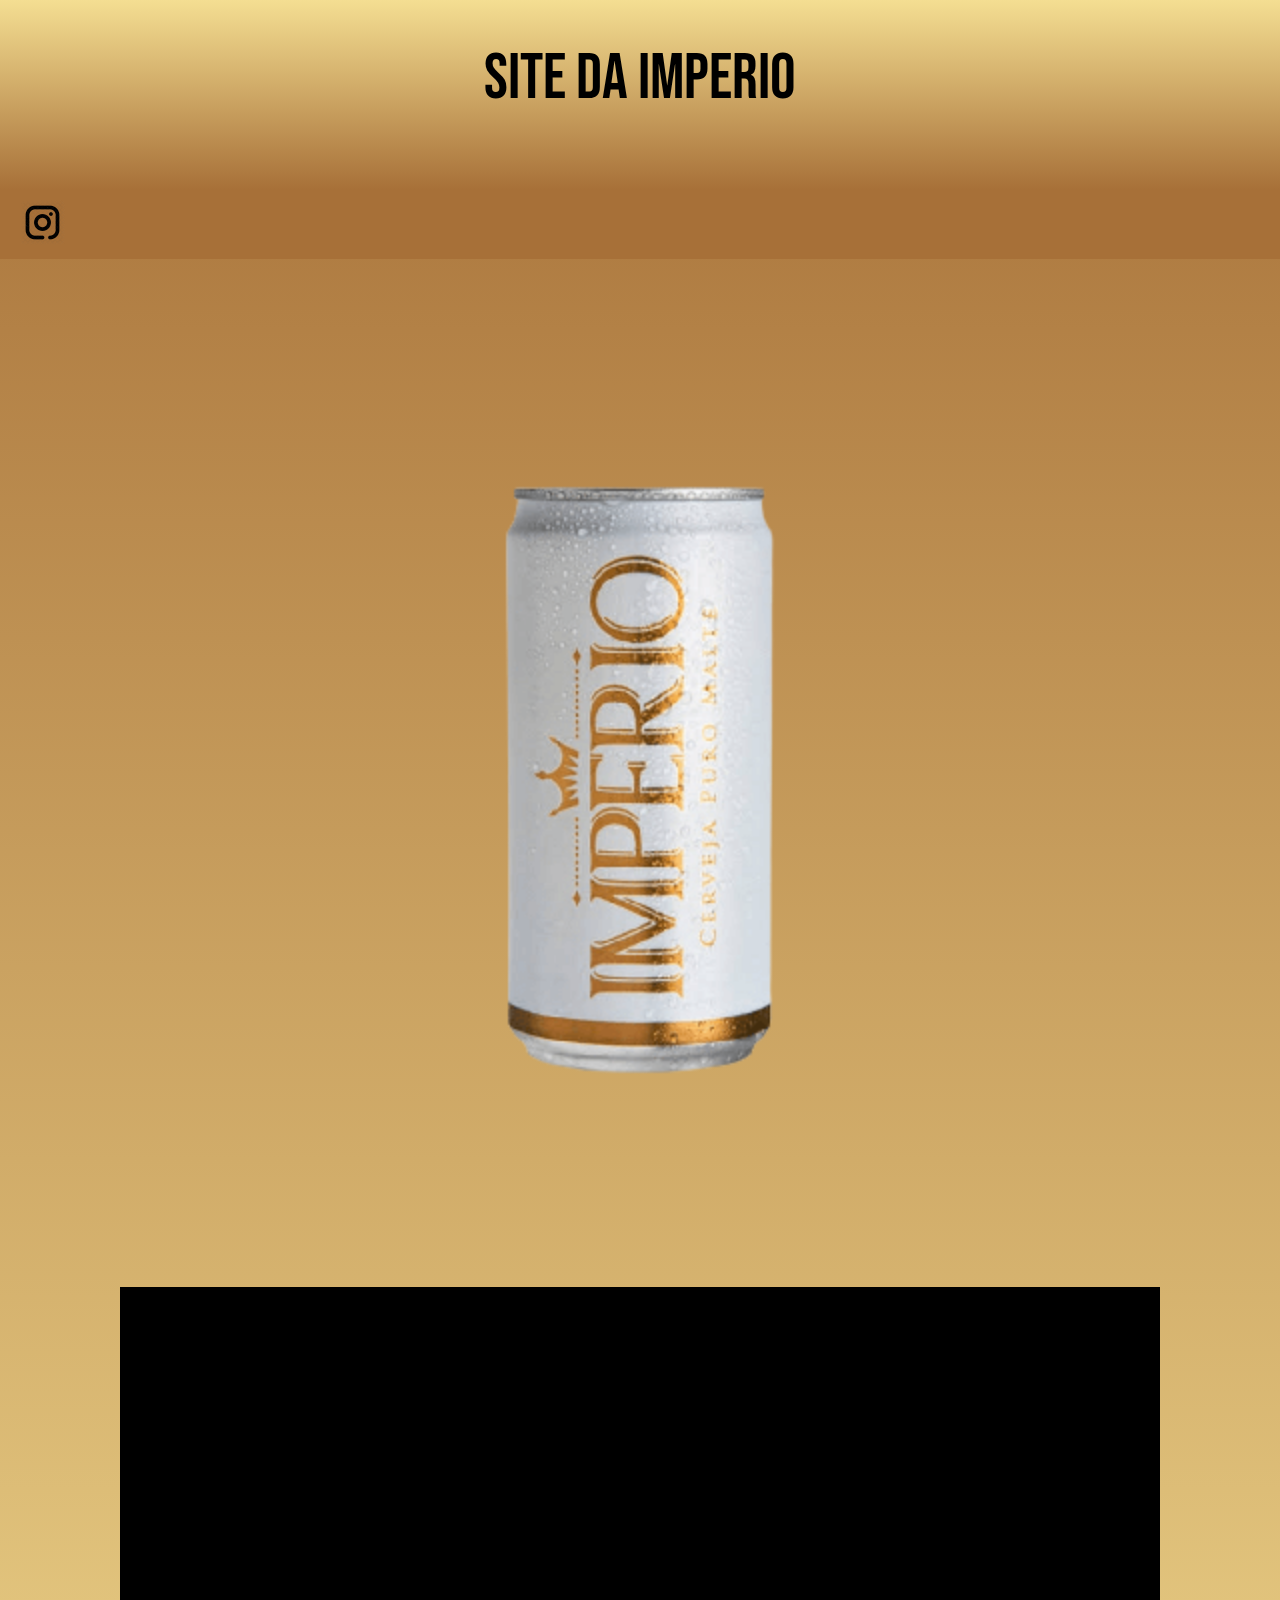
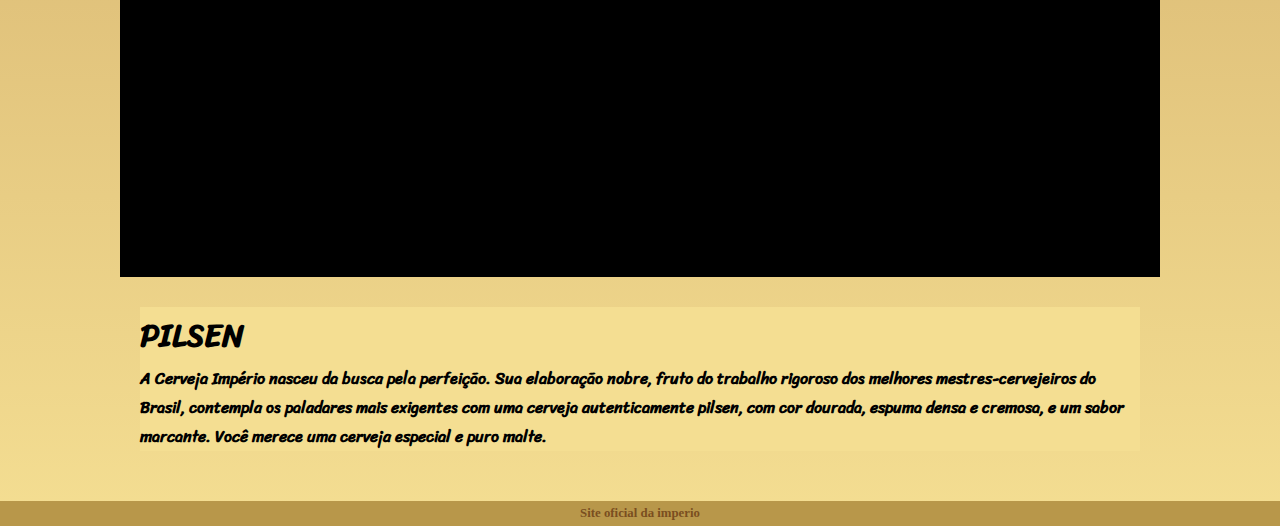
<file: index.html>
<!DOCTYPE html>
<html lang="pt-br">
<head>
    <meta charset="UTF-8">
    <meta http-equiv="X-UA-Compatible" content="IE=edge">
    <meta name="viewport" content="width=device-width, initial-scale=1.0">
    <title>Site imperio</title>
    <link rel="shortcut icon" href="imagens/imperio.png" type="image/x-icon">
    <link rel="stylesheet" href="estilo/style.css">
    <style>

    </style>
</head>
<body>
    <header>
        <h1>Site da imperio</h1>
    </header>
    <nav>
        <a href="https://www.instagram.com/cervejaimperio/" target="_blank"><img src="imagens/instagram-logo.webp" alt=""></a>
    </nav>
    <main>
        <article>
                <h1><img src="imagens/imperio-lata.png" alt=""></h1>
            
        </article>
            

        <div class="video">
            <iframe width="560" height="315" src="https://www.youtube.com/embed/cOtLLQJvB7g" title="YouTube video player" frameborder="0" allow="accelerometer; autoplay; clipboard-write; encrypted-media; gyroscope; picture-in-picture" allowfullscreen></iframe>
        </div>
        </article>
        <aside><h1>PILSEN</h1>

        A Cerveja Império nasceu da busca pela perfeição. Sua elaboração nobre, fruto do trabalho rigoroso dos melhores mestres-cervejeiros do Brasil, contempla os paladares mais exigentes com uma cerveja autenticamente pilsen, com cor dourada, espuma densa e cremosa, e um sabor marcante.
        Você merece uma cerveja especial e puro malte.</aside>
    </main>
    <footer><a href="https://cervejaimperio.com.br/">Site oficial da imperio</a></footer>
</body>
</html>
</file>
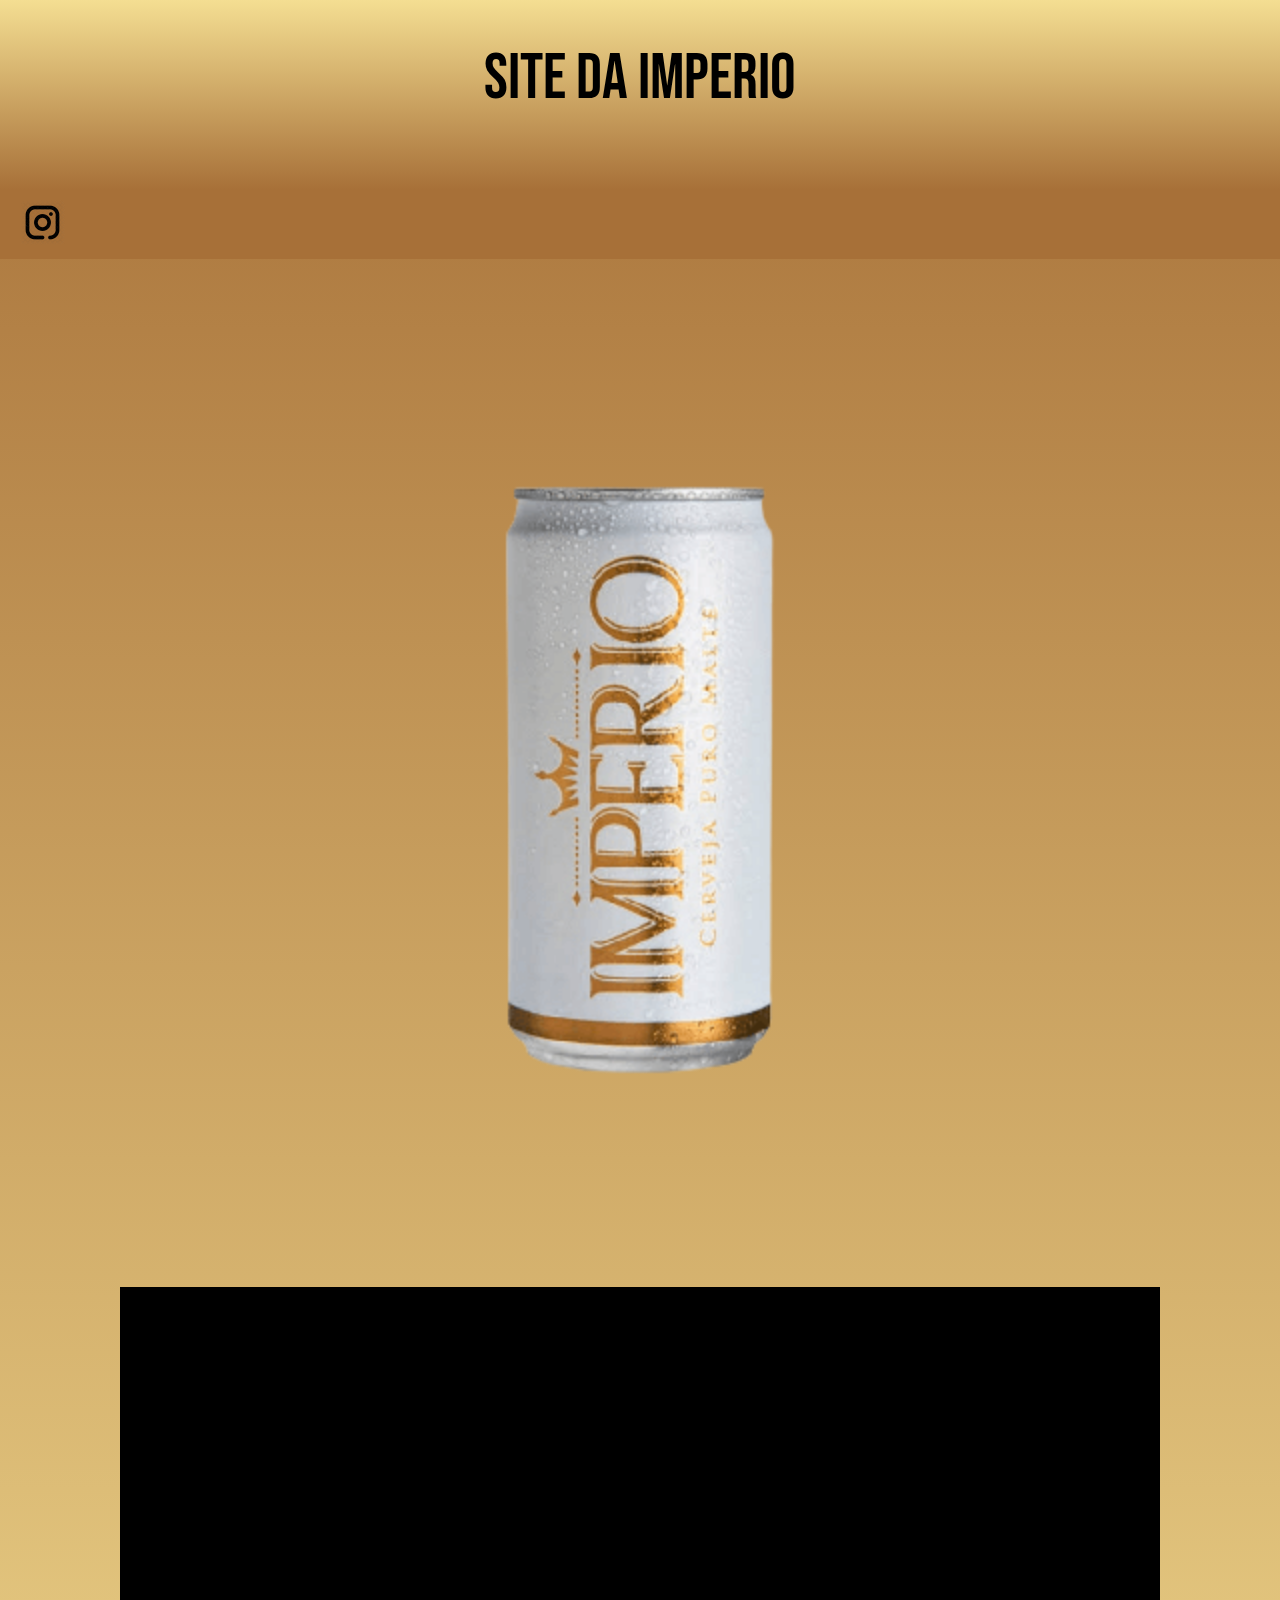
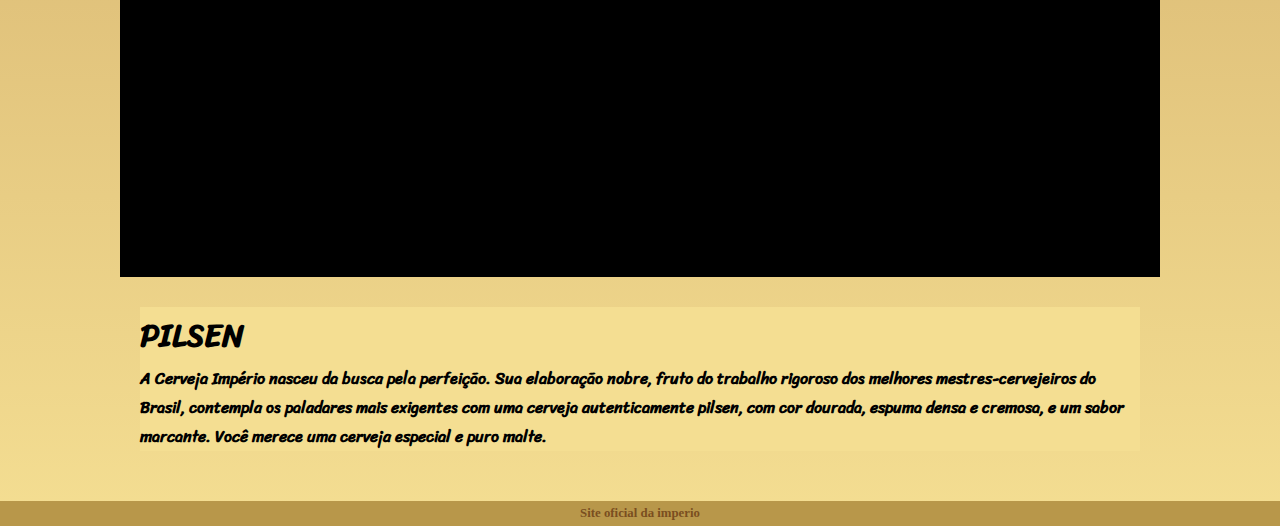
<file: imperio.html>
<!DOCTYPE html>
<html lang="pt-br">
<head>
    <meta charset="UTF-8">
    <meta http-equiv="X-UA-Compatible" content="IE=edge">
    <meta name="viewport" content="width=device-width, initial-scale=1.0">
    <title>Site imperio</title>
    <link rel="shortcut icon" href="imagens/imperio.png" type="image/x-icon">
    <link rel="stylesheet" href="estilo/style.css">
    <style>

    </style>
</head>
<body>
    <header>
        <h1>Site da imperio</h1>
    </header>
    <nav>
        <a href="https://www.instagram.com/cervejaimperio/" target="_blank"><img src="imagens/instagram-logo.webp" alt=""></a>
    </nav>
    <main>
        <article>
                <h1><img src="imagens/imperio-lata.png" alt=""></h1>
            
        </article>
            

        <div class="video">
            <iframe width="560" height="315" src="https://www.youtube.com/embed/cOtLLQJvB7g" title="YouTube video player" frameborder="0" allow="accelerometer; autoplay; clipboard-write; encrypted-media; gyroscope; picture-in-picture" allowfullscreen></iframe>
        </div>
        </article>
        <aside><h1>PILSEN</h1>

        A Cerveja Império nasceu da busca pela perfeição. Sua elaboração nobre, fruto do trabalho rigoroso dos melhores mestres-cervejeiros do Brasil, contempla os paladares mais exigentes com uma cerveja autenticamente pilsen, com cor dourada, espuma densa e cremosa, e um sabor marcante.
        Você merece uma cerveja especial e puro malte.</aside>
    </main>
    <footer><a href="https://cervejaimperio.com.br/">Site oficial da imperio</a></footer>
</body>
</html>
</file>
<file: estilo/style.css>
@charset "UTF-8";

@import url('https://fonts.googleapis.com/css2?family=Sriracha&display=swap');

@import url('https://fonts.googleapis.com/css2?family=Bebas+Neue&display=swap');

:root{
    --cor0: #DBDBDB;
    --cor1: #f4ebd2;
    --cor2: #f4de92;
    --cor3: #b8974a;
    --cor4: #a77038;
    --cor5: #7a4e1f;

    --fonte-padrao: Arial, Verdana, Helvetica, sans-serif;
    --font-destaque: 'Bebas Neue', cursive;;
    --font-Sriracha: 'Sriracha', cursive; ;

}

*{
    margin: 0px;
    padding: 0px;
}

body{
    background-image: linear-gradient(to bottom, var(--cor4), var(--cor2));
}

header{
    background-image: linear-gradient(to bottom, var(--cor2), var(--cor4));
    background-color: var(--cor5);
    font-family: var(--font-destaque);
    min-height: 150px;
    text-align: center;
    padding-top: 40px;
}

header> h1{
    color: black;
    font-family: var(--font-destaque);
    font-size: 4em;
    font-weight: normal;
    font-size: 2px 3px black;

}

nav{
    background-image: linear-gradient(to bottom, var(--cor4), var(--cor4));
    padding: 10px;
  
}

nav> a{
    padding: 10px;   
    margin: auto;
    
}



article{
    text-align: center;
}




main{
    min-height: 350px;
    max-width: 1000px;
    margin: auto;
    margin-bottom: 30px; /* para nao deixa o conteudo principal  descolado do rodape*/
    padding: 20px; /* para ampliar um polco a imagem */
    border-bottom-left-radius: 10px; /* para colocar borda no conteudo nas bordas de baixo da esquerda e da direita*/
    border-bottom-right-radius: 10px; /* para colocar borda no conteudo nas */


}
main a:hover {
    text-decoration: underline;
    color: var(--cor4);
}

main img{
    width: 100%;
}

main img.pequena{
    max-width: 350px;/* deixar em 50 porcento*/
    display: block; /* para centralizar imagens */
    margin: auto; /* para centralizar imagens */
}

div.video{
    background-color: black; /* tira margem entre o video e o h3 quero aprender mais */
    margin: 0px -20px 30px -20px;
    padding: 20px;
    padding-bottom: 57%; /* posicionar o video no meio */

    position: relative;
}

div.video > iframe{
    position: absolute;
    top: 5%; 
    left: 5%;
    width: 90%;
    height: 90%;
}


aside{
    background-color: #f4de92;
    font-family: var(--font-Sriracha);
    font-size: 1em;
    font-weight: bolder;

}

aside>h1{

}


footer {
    background-color: var(--cor3);
    color: white;
    text-align: center;
    font-size: 0.8em;
    padding: 5px;
}

footer a {
    color: var(--cor5);
    font-weight: bolder;
    text-decoration: none;
}

footer a:hover{
    text-decoration: underline;
    color: var(--cor1);
}
</file>
